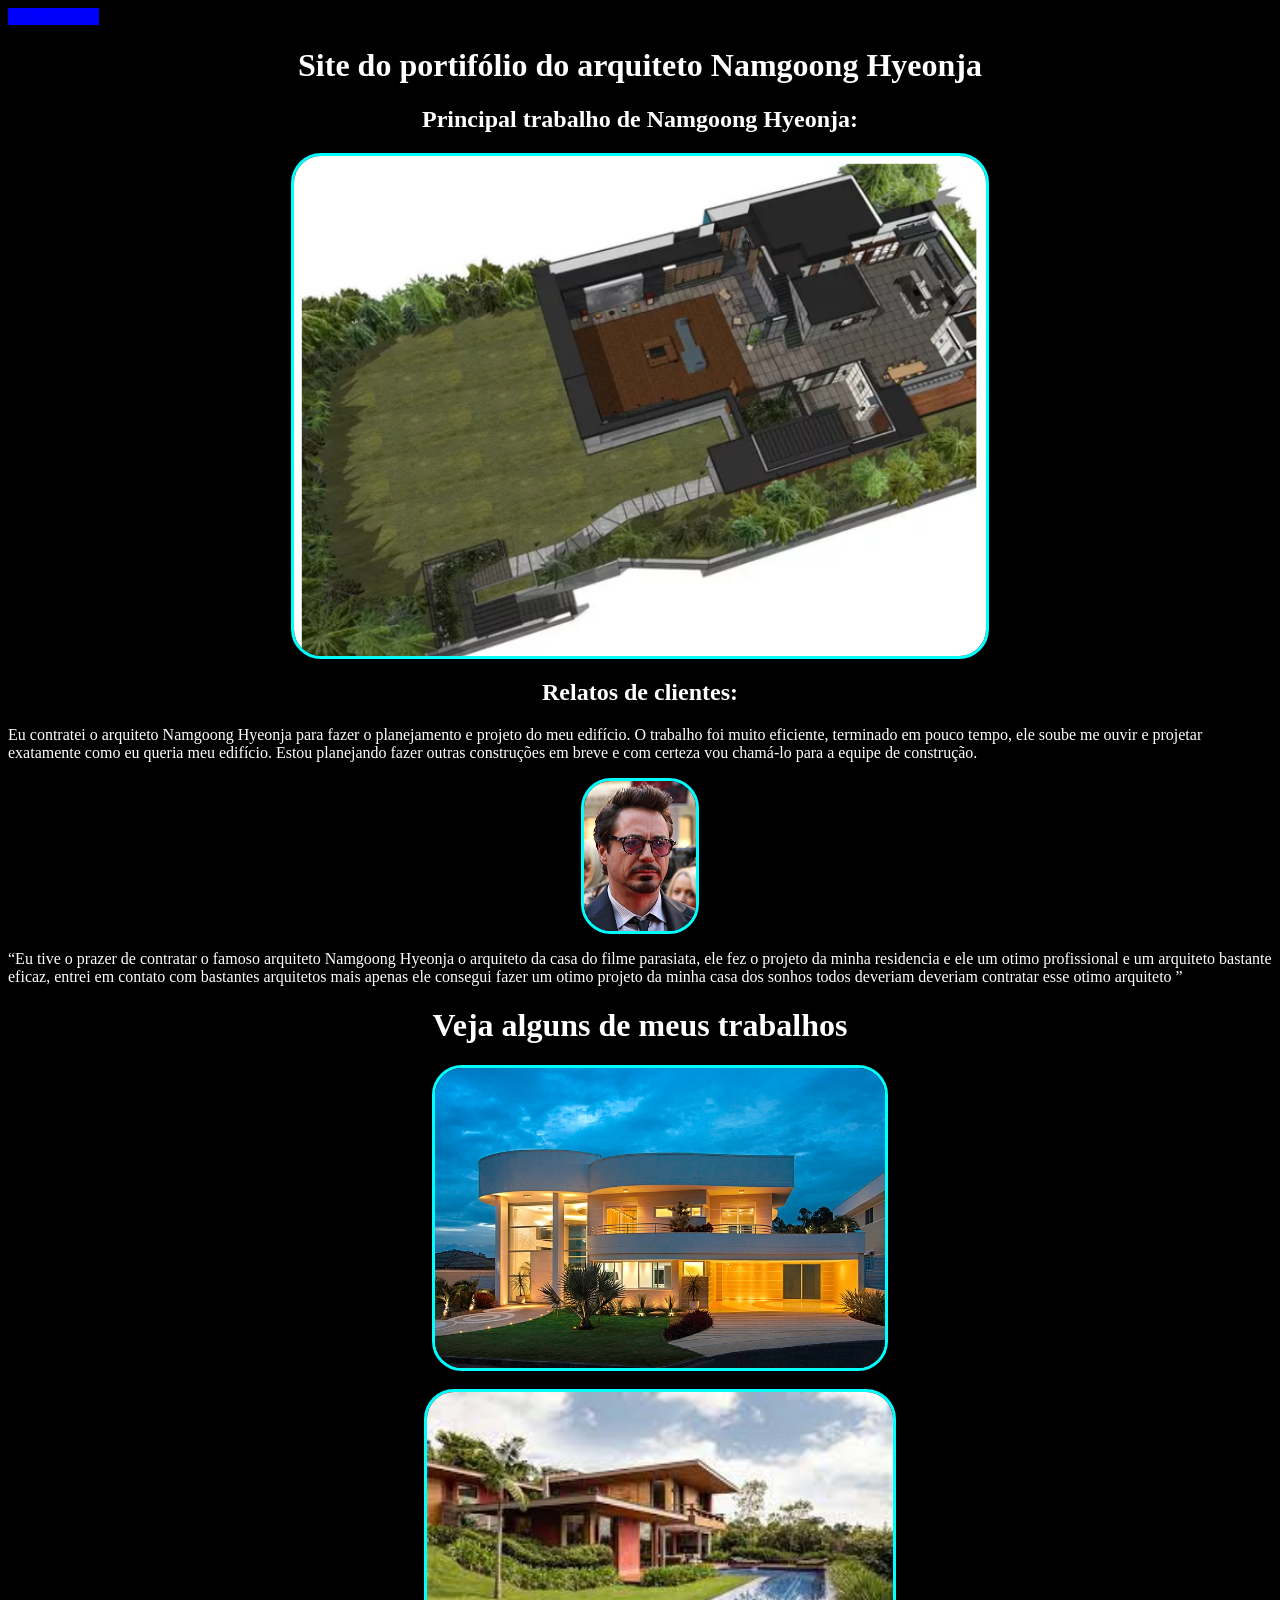
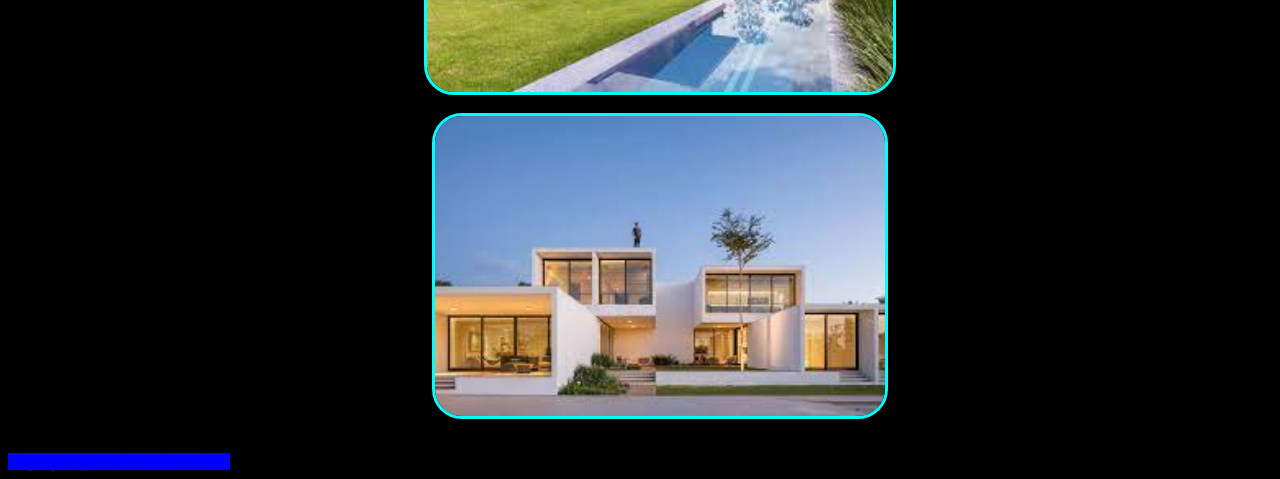
<file: trabalho2-main (2)/trabalho2-main/index.html>
<!DOCTYPE html>
<html lang="en">
<head>
    <meta charset="UTF-8">
    <meta http-equiv="X-UA-Compatible" content="IE=edge">
    <meta name="viewport" content="width=device-width, initial-scale=1.0">
    <title>Document</title>
    <link rel="stylesheet" href="estilo.css">

    <a href="pagina2.html"> Meu currículo</a> 

    

    <h1> Site do portifólio do arquiteto Namgoong Hyeonja</h1>
    <h2> Principal trabalho de Namgoong Hyeonja:</h2>
    <img src="Captura de tela 2023-06-07 101148.png" width="1500" height= "500"alt="">
    <h2> Relatos de clientes:</h2>
     
    <p> Eu contratei o arquiteto Namgoong Hyeonja para fazer o planejamento e projeto do meu edifício. O trabalho foi muito eficiente,
        terminado em pouco tempo, ele soube me ouvir e projetar exatamente como eu queria meu edifício. 
        Estou planejando fazer outras construções em breve e com certeza vou chamá-lo para a equipe de construção. </p>
        <img src="1coment.jpg" width="500" height="150" alt="">
   <p>“Eu tive o prazer de contratar o famoso arquiteto Namgoong Hyeonja o arquiteto da casa do filme parasiata, ele fez o projeto da minha residencia e ele um otimo profissional e um arquiteto bastante eficaz, entrei em contato com bastantes arquitetos mais apenas ele consegui fazer um otimo projeto da minha casa dos sonhos todos deveriam deveriam contratar esse otimo arquiteto ”<p>
<h1> Veja alguns de meus trabalhos</h1>
        <ol type="I">
            <li><img src="image1.webp"  width="500" height="300" alt=""> </li><br>
            <li> <img src="download.jpg" width="500" height="300" alt=""></li><br>
            <li> <img src="images (1).jpg" width="500" height="300" alt=""></li><br>
           
        </ol>

<a href="pagina3.html">clique para preencher o formulário</a>


</head>
<body>
    
</body>
</html>
</file>
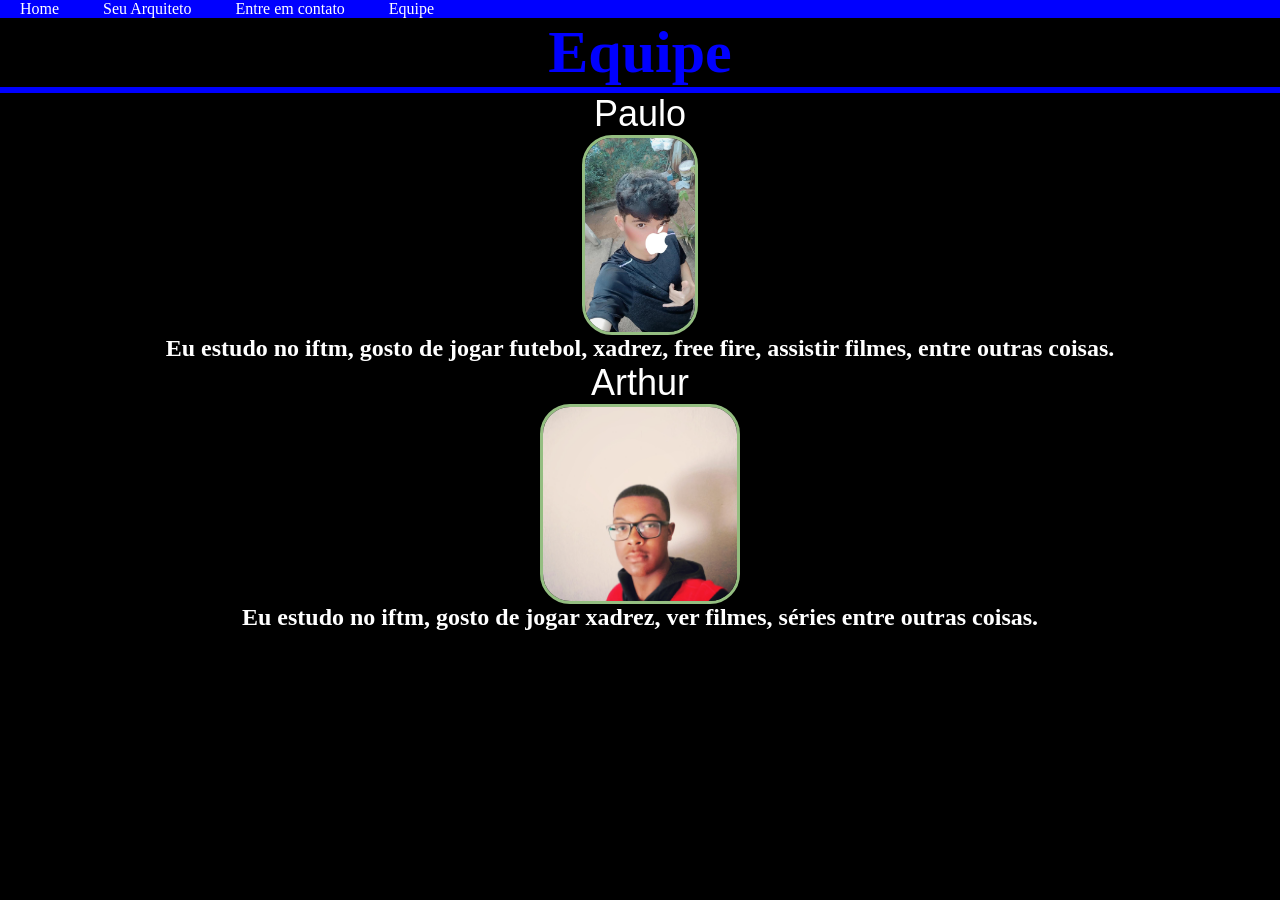
<file: equipe.html>
<!DOCTYPE html>
<html lang="en">
<head>
    <meta charset="UTF-8">
    <meta name="viewport" content="width=device-width, initial-scale=1.0">
    <title>Document</title>
    <link rel="stylesheet" href="equipe.css">

    <nav>
        <ul id="menu-h">
        <li> 
            <a href="index.html"> Home</a>
        </li>
        <li><a href="pagina2.html"> Seu Arquiteto</a> </li>

        <li><a href="pagina3.html"> Entre em contato</a></li> 
        <li><a href="equipe.html"> Equipe</a></li>

    </ul> 
</nav>
    <h1> Equipe</h1>

    <h3></h3>

    <p> Paulo</p>

    
        <img src="equipe-eu.jpg"   width="250" height="200" alt=""> 
        <h2>Eu estudo no iftm, gosto de jogar futebol, xadrez, free fire, assistir filmes, entre outras coisas.</h2>
    
        <p> Arthur</p>
    
        <img src="equipe-arthur.jpg"   width="250" height="200" alt=""> 
    
        <h2>Eu estudo no iftm, gosto de jogar xadrez, ver filmes, séries entre outras coisas.</h2>


   



</head>
<body>
    
</body>
</html>
</file>
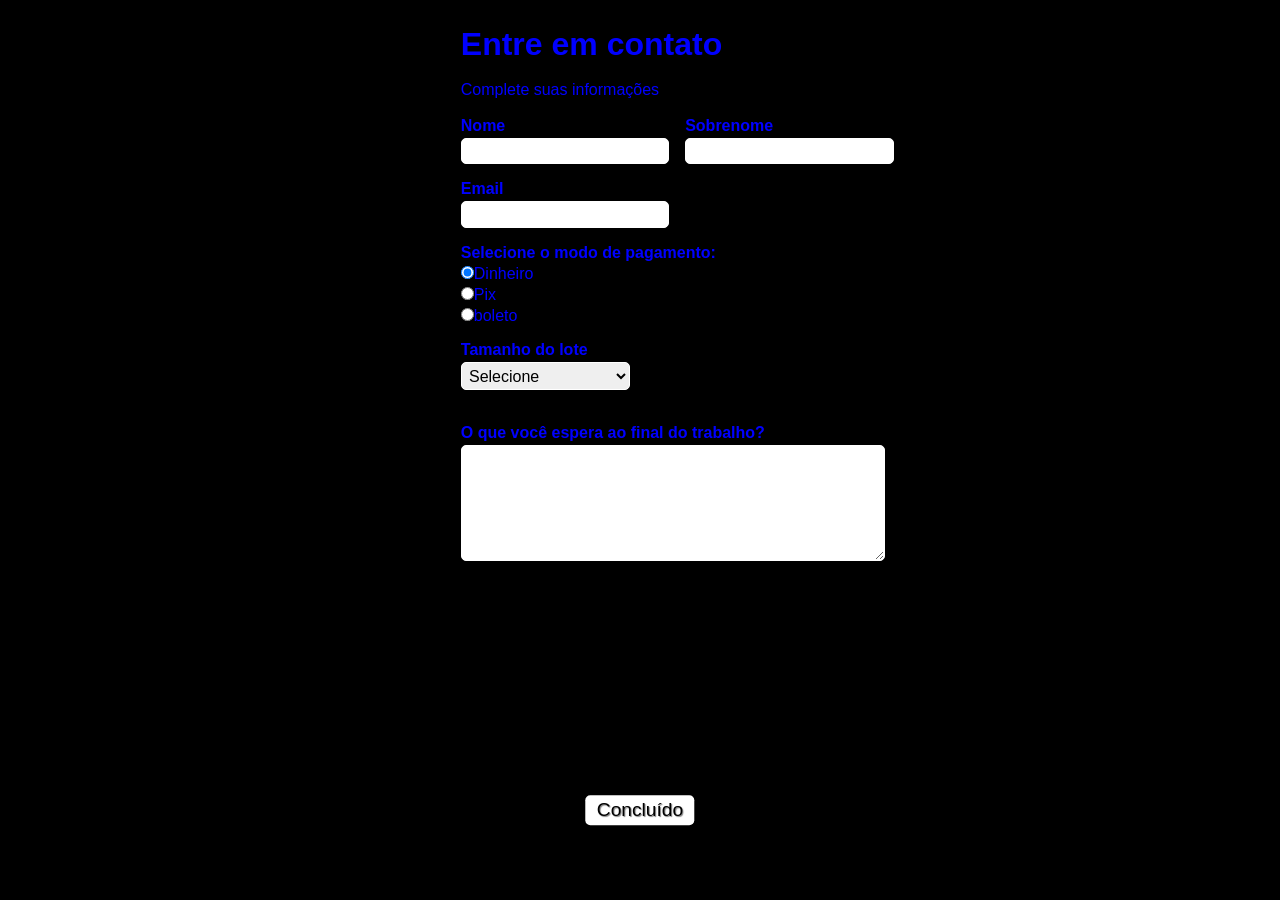
<file: pagina3.html>
<!DOCTYPE html>
<html lang="en">
<head>
    <meta charset="UTF-8">
    <meta http-equiv="X-UA-Compatible" content="IE=edge">
    <meta name="viewport" content="width=device-width, initial-scale=1.0">
     <!-- Metadados -->
            <meta charset="utf-8">
            <meta name="viewport" content="width=device-width, initial-scale=1, shrink-to-fit=no">
        
            <!-- CSS -->
            <link rel="stylesheet" type="text/css" href="pagina3.css" media="screen">

            
    
            <!-- Título da página (aparece na aba) -->
            <title>Insira informações para iniciar um projeto</title>

    <title>Document</title>
</head>
<body>
    
   
<div>
        <h1 id="titulo">Entre em contato</h1><br>
        <p id="subtitulo">Complete suas informações</p>
        <br>
    </div>

    <!-- Início do formulário -->
    <form>

        <fieldset class="grupo">
            <!-- Campo do nome com legenda "nome" e css de classe "campo" -->
            <div class="campo">
                <label for="nome"><strong>Nome</strong></label>
                <input type="text" name="nome" id="nome" required>
            </div>

            <!-- Campo do sobrenome com legenda "sobrenome" e css de classe "campo" -->
            <div class="campo">
                <label for="sobrenome"><strong>Sobrenome</strong></label>
                <input type="text" name="sobrenome" id="sobrenome" required>
            </div>
        </fieldset> 

        <!-- Campo de email com-->
        <div class="campo">
            <label for="email"><strong>Email</strong></label>
            <input type="email" name="email" id="email" required>
        </div>

        <!-- Campo de desenvolvimento web com 3 opções de botões selecionáveis (radio button) e css de classe "campo" -->
        <div class="campo">
            <label><strong>Selecione o modo de pagamento:</strong></label>
            <label>
                <input type="radio" name="devweb" value="dinheiro" checked>Dinheiro
            </label>
            <label>
                <input type="radio" name="devweb" value="Pix">Pix
            </label>
            <label>
                <input type="radio" name="devweb" value="boleto">boleto
            </label>
        </div>

        <!-- Campo de senioridade com 3 opções para escolha (select option) e css de classe "campo" -->
        <div class="campo">
            <label for="senioridade"><strong>Tamanho do lote</strong></label>
            <select id="senioridade" required>
              <option selected disabled value="">Selecione</option>
              <option>200 metros</option>
              <option>300 metros</option>
              <option>400 metros</option>
              <option>500 ou mais metros</option>



            </select>
        </div>

        <fieldset class="grupo">
            <!-- Campo de tecnologias para escolha de 1 ou mais opções para marcar (checkbox) e css de classe "campo" -->
            

        <!-- Caixa de texto -->
        <div class="campo">
            <br>
            <label for="experiencia"><strong>O que você espera ao final do trabalho? </strong></label>
            <textarea rows="6" style="width: 26em" id="experiencia" name="experiencia"></textarea>
        </div>

        <!-- Botão para enviar o formulário -->
        <button class="botao" type="submit" onsubmit="">Concluído</button>    
    </form>
    
</body>
</html>
</file>
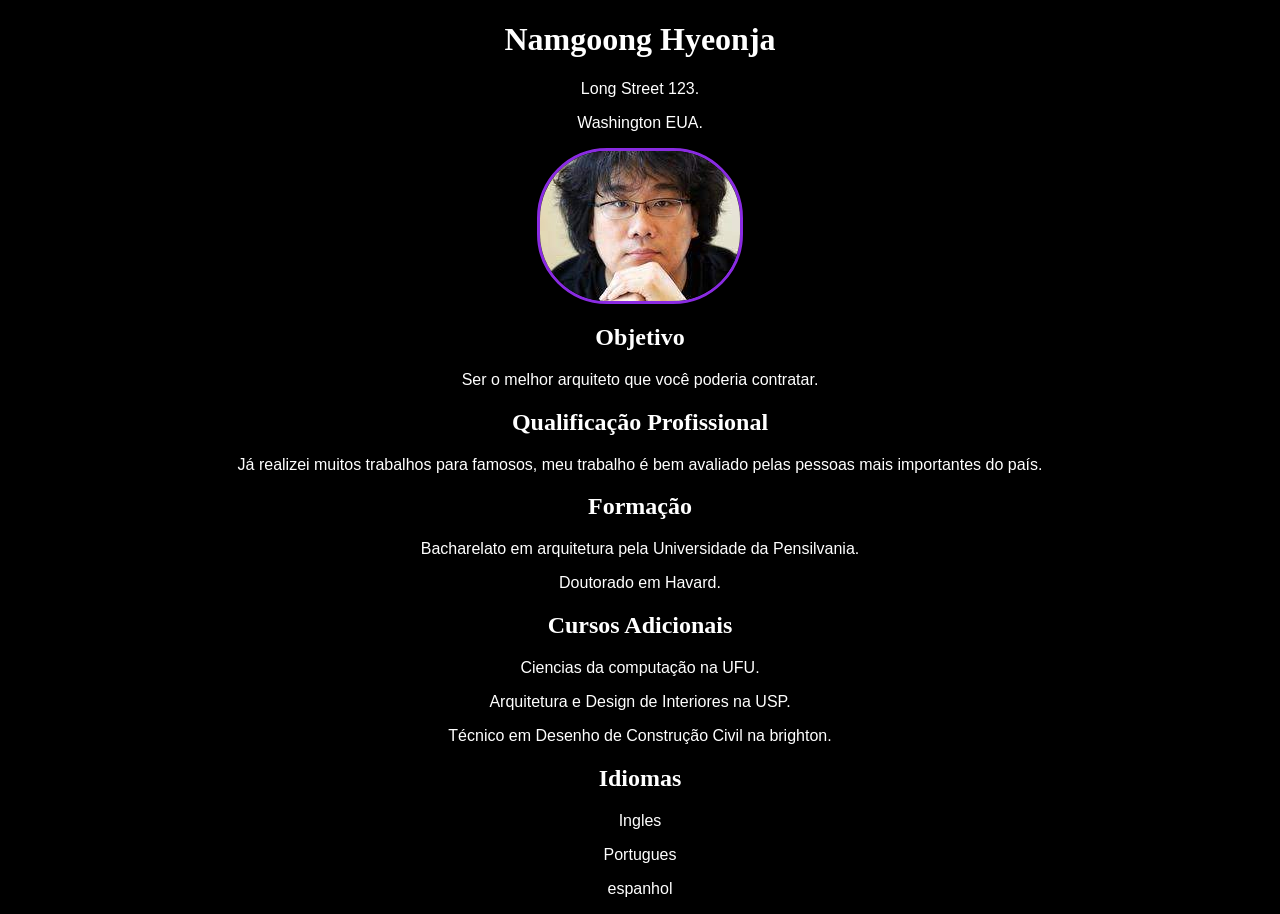
<file: trabalho2-main (2)/trabalho2-main/pagina2.html>
<!DOCTYPE html>
<html lang="en">
<head>
    <meta charset="UTF-8">
    <meta http-equiv="X-UA-Compatible" content="IE=edge">
    <meta name="viewport" content="width=device-width, initial-scale=1.0">
    <title>Document</title>
    <link rel="stylesheet" href="style.css">

    <h1>Namgoong Hyeonja</h1>

    <p> Long Street 123.</p>
    <p> Washington EUA.</p>

    <img src="images.jpg" alt="">

    <h2> Objetivo</h2>
    <p> Ser o melhor arquiteto que você poderia contratar.</p>

    <h2> Qualificação Profissional</h2>

    <p> Já realizei muitos trabalhos para famosos, meu trabalho é bem avaliado pelas pessoas mais importantes do país.</p>

    <h2> Formação</h2>
    <p>Bacharelato em arquitetura pela Universidade da Pensilvania.</p>
    <p>Doutorado em Havard.</p>

    <h2> Cursos Adicionais</h2>

    <p> Ciencias da computação na UFU.</p>
    <p> Arquitetura e Design de Interiores na USP.</p>
    <p> Técnico em Desenho de Construção Civil na brighton.</p>

    <h2> Idiomas</h2>

    <p> Ingles</p>
    <p> Portugues</p>
    <p> espanhol</p>

 
</head>
<body>
    
</body>
</html>
</file>
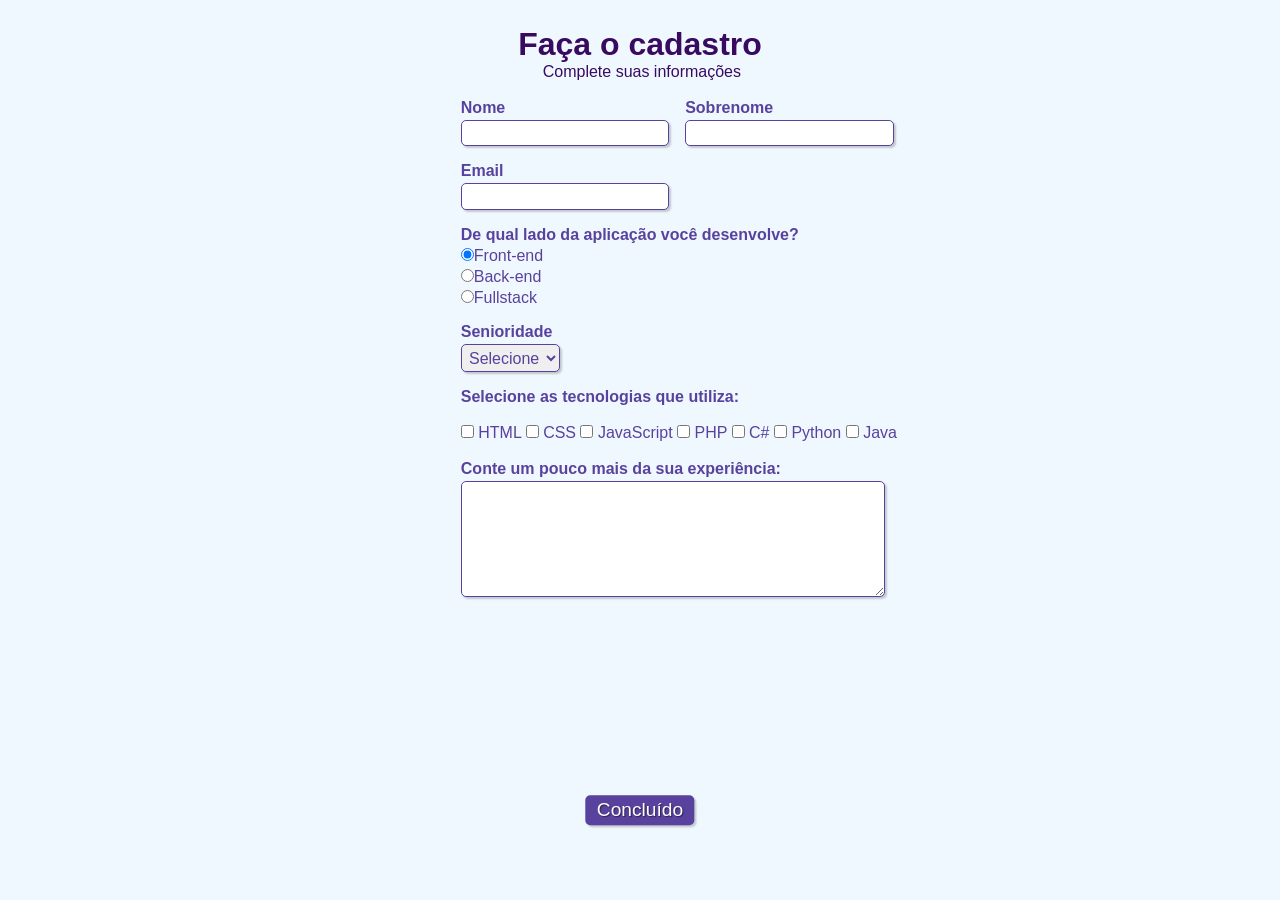
<file: trabalho2-main (2)/trabalho2-main/pagina3.html>
<!DOCTYPE html>
<html lang="en">
<head>
    <meta charset="UTF-8">
    <meta http-equiv="X-UA-Compatible" content="IE=edge">
    <meta name="viewport" content="width=device-width, initial-scale=1.0">

            <!-- Metadados -->
            <meta charset="utf-8">
            <meta name="viewport" content="width=device-width, initial-scale=1, shrink-to-fit=no">
        
            <!-- CSS -->
            <link rel="stylesheet" type="text/css" href="styly.css" media="screen">
    
            <!-- Título da página (aparece na aba) -->
            <title>Insira informações para iniciar um projeto</title>
    <title>Document</title>
</head>
<body>
    <div>
        <h1 id="titulo">Faça o cadastro</h1>
        <p id="subtitulo">Complete suas informações</p>
        <br>
    </div>

    <!-- Início do formulário -->
    <form>

        <fieldset class="grupo">
            <!-- Campo do nome com legenda "nome" e css de classe "campo" -->
            <div class="campo">
                <label for="nome"><strong>Nome</strong></label>
                <input type="text" name="nome" id="nome" required>
            </div>

            <!-- Campo do sobrenome com legenda "sobrenome" e css de classe "campo" -->
            <div class="campo">
                <label for="sobrenome"><strong>Sobrenome</strong></label>
                <input type="text" name="sobrenome" id="sobrenome" required>
            </div>
        </fieldset> 

        <!-- Campo de email com-->
        <div class="campo">
            <label for="email"><strong>Email</strong></label>
            <input type="email" name="email" id="email" required>
        </div>

        <!-- Campo de desenvolvimento web com 3 opções de botões selecionáveis (radio button) e css de classe "campo" -->
        <div class="campo">
            <label><strong>De qual lado da aplicação você desenvolve?</strong></label>
            <label>
                <input type="radio" name="devweb" value="frontend" checked>Front-end
            </label>
            <label>
                <input type="radio" name="devweb" value="backend">Back-end
            </label>
            <label>
                <input type="radio" name="devweb" value="fullstack">Fullstack
            </label>
        </div>

        <!-- Campo de senioridade com 3 opções para escolha (select option) e css de classe "campo" -->
        <div class="campo">
            <label for="senioridade"><strong>Senioridade</strong></label>
            <select id="senioridade" required>
              <option selected disabled value="">Selecione</option>
              <option>Júnior</option>
              <option>Pleno</option>
              <option>Sênior</option>
            </select>
        </div>

        <fieldset class="grupo">
            <!-- Campo de tecnologias para escolha de 1 ou mais opções para marcar (checkbox) e css de classe "campo" -->
            <div id="check">
                <label><strong>Selecione as tecnologias que utiliza:</strong></label><br><br>
                <input type="checkbox" id="tecnologia1" name="tecnologia1" value="HTML">
                <label for="tecnologia1"> HTML</label>
                <input type="checkbox" id="tecnologia2" name="tecnologia2" value="CSS">
                <label for="tecnologia2"> CSS</label>
                <input type="checkbox" id="tecnologia3" name="tecnologia3" value="JavaScript">
                <label for="tecnologia3"> JavaScript</label>
                <input type="checkbox" id="tecnologia4" name="tecnologia4" value="PHP">
                <label for="tecnologia4"> PHP</label>
                <input type="checkbox" id="tecnologia5" name="tecnologia5" value="C#">
                <label for="tecnologia5"> C#</label>
                <input type="checkbox" id="tecnologia6" name="tecnologia6" value="Python">
                <label for="tecnologia6"> Python</label>
                <input type="checkbox" id="tecnologia7" name="tecnologia7" value="Java">
                <label for="tecnologia7"> Java</label>
            </div>
        </fieldset>

        <!-- Caixa de texto -->
        <div class="campo">
            <br>
            <label for="experiencia"><strong>Conte um pouco mais da sua experiência: </strong></label>
            <textarea rows="6" style="width: 26em" id="experiencia" name="experiencia"></textarea>
        </div>

        <!-- Botão para enviar o formulário -->
        <button class="botao" type="submit" onsubmit="">Concluído</button>            

    </form>

</body>
</html>
</file>
<file: trabalho2-main (2)/trabalho2-main/estilo.css>
h1,h2{
    color: white;
    text-align: center;
}

body{
    background-color: black;
}
p{
    color: white;
}
img{
    width:auto ;
    margin: auto;
    display: block;
    border-radius: 30px;
    border-color: aqua;
    border-style: solid;
} 

#img1{
    border-radius: 90px;
    border-color: blue;
    border-style: solid;
}
a{
    text-decoration: none;
    background-color: blue;
}
</file>
<file: equipe.css>
:root{
    --corprincipal:#c4deaf;
    --corsecundaria:#327d26;
    --corterciaria:#639d53;
    --correserva:#94be81;
}



body{
    
    background-color: black;

}

h1{
    text-align: center;
    color: blue;
    font-family: Georgia;
    font-size: 60px;

}
p{
    text-align: center;
    color: white;
    font-family: Arial;
    font-size: 36px;
}
img{
    width:auto ;
    margin: auto;
    display: block;
    border-radius: 30px;
    border-color: var(--correserva);
    border-style: solid;
    
}
*{
    margin: 0 auto;
    padding: 0;
    box-sizing: border-box;
}
#menu-h{
    list-style: none;
    padding: 0;
    background-color: blue;
}
#menu-h li{
    display: inline;
}
#menu-h li a{
    color: white;
    text-decoration: none;
    padding: 20px;
    display: inline-block;
    font-family: Verdana;
    display: inline;
    transition: background .6s;
}
#menu-h li a:hover{
   background-color: black;
}
li{
    color: blue;
    text-align: center;
}
div{
    display: flex;
}
h2{
    text-align: center;
    color: white;
    font-family: Georgia;
}
h3{
    border-style: solid;
    color: blue;
}
</file>
<file: pagina3.css>
/* Todos os elementos da página */
* {
    margin: 0;
    padding: 0;
}
:root{
    --corprincipal:#c4deaf;
    --corsecundaria:#327d26;
    --corterciaria:#639d53;
    --correserva:#94be81;
}
/* Elementos com o ID "titulo" */
#titulo {
    
} 

/* Elementos com o ID "subtitulo" */
#subtitulo {
    
} 

#check{
    display: inline-block;
}

/* Elementos de tag <fieldset>*/
fieldset {
    border: 0;
}

/* Elemento de tag <body> */
body{
    background-color:black;
    font-family: Arial;
    font-size: 1em;
    
    margin-left: 36%;
    margin-top: 2%;
    justify-content: center;
}

/* Elementos de tags <body>, <input>, <Select>, <textarea> e <button> */
input, select, textarea, button {
    font-family: sans-serif;
    font-size: 1em;
    color: black;
    border-radius: 5px;
}

/* Elementos de classe "grupo" nos estados das pseudoclasses "before" e "after" */
.grupo:before, .grupo:after {
    display: table;
}

/* Elementos de classe "grupo" no estado da pseudoclasse "after" */
.grupo:after {
    clear: both;
}

/* Elementos de classe "campo" */
.campo {
    margin-bottom: 1em;
}

/* Elementos de classe "campo" de tag <label> */
.campo label {
    margin-bottom: 0.2em;
    color: blue;
    display: block;
}

/* Elementos de classe "campo" ou "grupo" de tag <fieldset> */
fieldset.grupo .campo {
    float:  left;
    margin-right: 1em;
}

/* Elementos de classe "campo" das tags <input> com atributo text e email, da tag <select> e da tag <textarea>*/
.campo input[type="text"], .campo input[type="email"], .campo select, .campo textarea {
    padding: 0.2em;
    border: 1px solid white;
    box-shadow: 2px 2px 2px rgba(0,0,0,0.2);
    display: block;
}

/* Elementos de classe "campo" de tag <select> e <option>*/
.campo select option {
    padding-right: 1em;
}

/* Elemento de classe "campo" com tag <input>, <select> e <textarea> tocas com estado da pseudoclasse "focus"*/
.campo input:focus, .campo select:focus, .campo textarea:focus {
    background: white;
}

/* Elemento de classe "botao" */
.botao {
    font-size: 1.2em;
    background: white;
    border: 0;
    margin-bottom: 1em;
    color:black;
    padding: 0.2em 0.6em;
    box-shadow: 2px 2px 2px rgba(0,0,0,0.2);
    text-shadow: 1px 1px 1px rgba(0,0,0,0.5);
    position: absolute;
    top: 90%;
    left: 50%;
    margin-right: -50%;
    transform: translate(-50%, -50%);
}

/* Elemento de classe "botao" com o estado da pseudoclasse "hover" */
.botao:hover {
    background: blue;
    box-shadow: inset 2px 2px 2px rgba(0,0,0,0.2);
    text-shadow: none;
}

/* Elementos de classe botão e de tag <select> */
.botao, select{
    cursor: pointer;
}
h1{
    color: blue;
}
p{
    color: blue;
}
</file>
<file: trabalho2-main (2)/trabalho2-main/style.css>
h1,h2{
    text-align: center;
    color: white;
}
p{
    font-family: Arial;
    color: white;
    text-align: center;
}
body{
    background-color: black;
}
img{
    width: auto;
    margin: auto;
    display: block;
    border-radius: 70px;
    border-color: blueviolet;
    border-style: solid;
}
</file>
<file: trabalho2-main (2)/trabalho2-main/styly.css>
/* Todos os elementos da página */
* {
    margin: 0;
    padding: 0;
}

/* Elementos com o ID "titulo" */
#titulo {
    font-family: sans-serif;
    color: #380B61;
    margin-left: 7%;
} 

/* Elementos com o ID "subtitulo" */
#subtitulo {
    font-family: sans-serif;
    color: #380B61;
    margin-left: 10%;
} 

#check{
    display: inline-block;
}

/* Elementos de tag <fieldset>*/
fieldset {
    border: 0;
}

/* Elemento de tag <body> */
body{
    background-color: #F0F8FF;
    font-family: sans-serif;
    font-size: 1em;
    color: #59429d;
    margin-left: 36%;
    margin-top: 2%;
    justify-content: center;
}

/* Elementos de tags <body>, <input>, <Select>, <textarea> e <button> */
input, select, textarea, button {
    font-family: sans-serif;
    font-size: 1em;
    color: #59429d;
    border-radius: 5px;
}

/* Elementos de classe "grupo" nos estados das pseudoclasses "before" e "after" */
.grupo:before, .grupo:after {
    display: table;
}

/* Elementos de classe "grupo" no estado da pseudoclasse "after" */
.grupo:after {
    clear: both;
}

/* Elementos de classe "campo" */
.campo {
    margin-bottom: 1em;
}

/* Elementos de classe "campo" de tag <label> */
.campo label {
    margin-bottom: 0.2em;
    color: #59429d;
    display: block;
}

/* Elementos de classe "campo" ou "grupo" de tag <fieldset> */
fieldset.grupo .campo {
    float:  left;
    margin-right: 1em;
}

/* Elementos de classe "campo" das tags <input> com atributo text e email, da tag <select> e da tag <textarea>*/
.campo input[type="text"], .campo input[type="email"], .campo select, .campo textarea {
    padding: 0.2em;
    border: 1px solid #59429d;
    box-shadow: 2px 2px 2px rgba(0,0,0,0.2);
    display: block;
}

/* Elementos de classe "campo" de tag <select> e <option>*/
.campo select option {
    padding-right: 1em;
}

/* Elemento de classe "campo" com tag <input>, <select> e <textarea> tocas com estado da pseudoclasse "focus"*/
.campo input:focus, .campo select:focus, .campo textarea:focus {
    background: #E0E0F8;
}

/* Elemento de classe "botao" */
.botao {
    font-size: 1.2em;
    background: #59429d;
    border: 0;
    margin-bottom: 1em;
    color: #ffffff;
    padding: 0.2em 0.6em;
    box-shadow: 2px 2px 2px rgba(0,0,0,0.2);
    text-shadow: 1px 1px 1px rgba(0,0,0,0.5);
    position: absolute;
    top: 90%;
    left: 50%;
    margin-right: -50%;
    transform: translate(-50%, -50%)
}

/* Elemento de classe "botao" com o estado da pseudoclasse "hover" */
.botao:hover {
    background: #CCBBFF;
    box-shadow: inset 2px 2px 2px rgba(0,0,0,0.2);
    text-shadow: none;
}

/* Elementos de classe botão e de tag <select> */
.botao, select{
    cursor: pointer;
}
</file>
